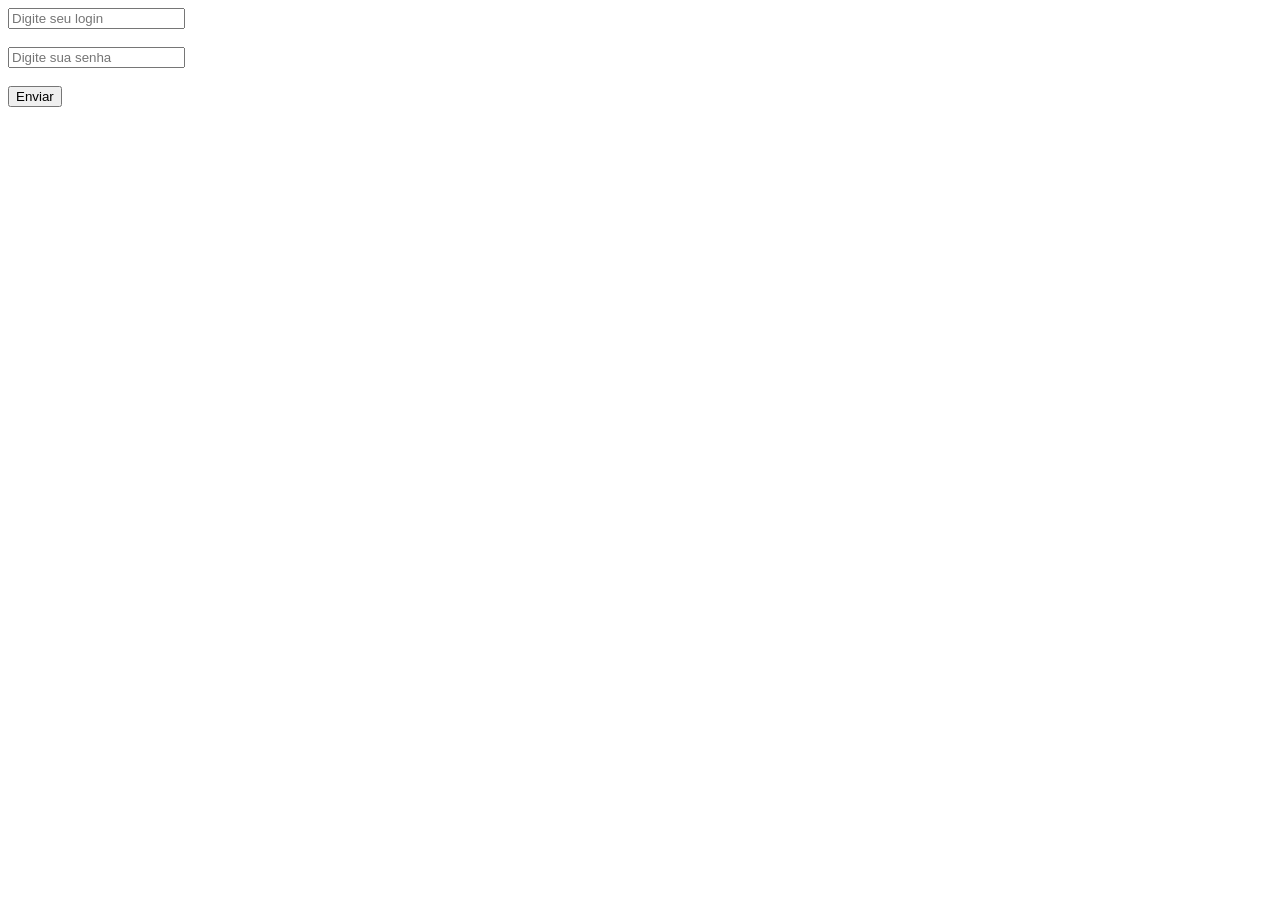
<file: Formularios, Cookies e Sessoes - Módulo 3/Capturando_dados_com_POST/index.html>
<!DOCTYPE html>
<html lang="en">
<head>
    <meta charset="UTF-8">
    <meta name="viewport" content="width=device-width, initial-scale=1.0">
    <title>Document</title>
</head>
<body>
   <form action="dados.php" method="POST">
    <input type="text" name="login" placeholder="Digite seu login"><br/><br/>
    <input type="password" name="senha" placeholder="Digite sua senha"><br/><br/>
    <input type="submit" value="Enviar">
   </form> 
</body>
</html>
</file>
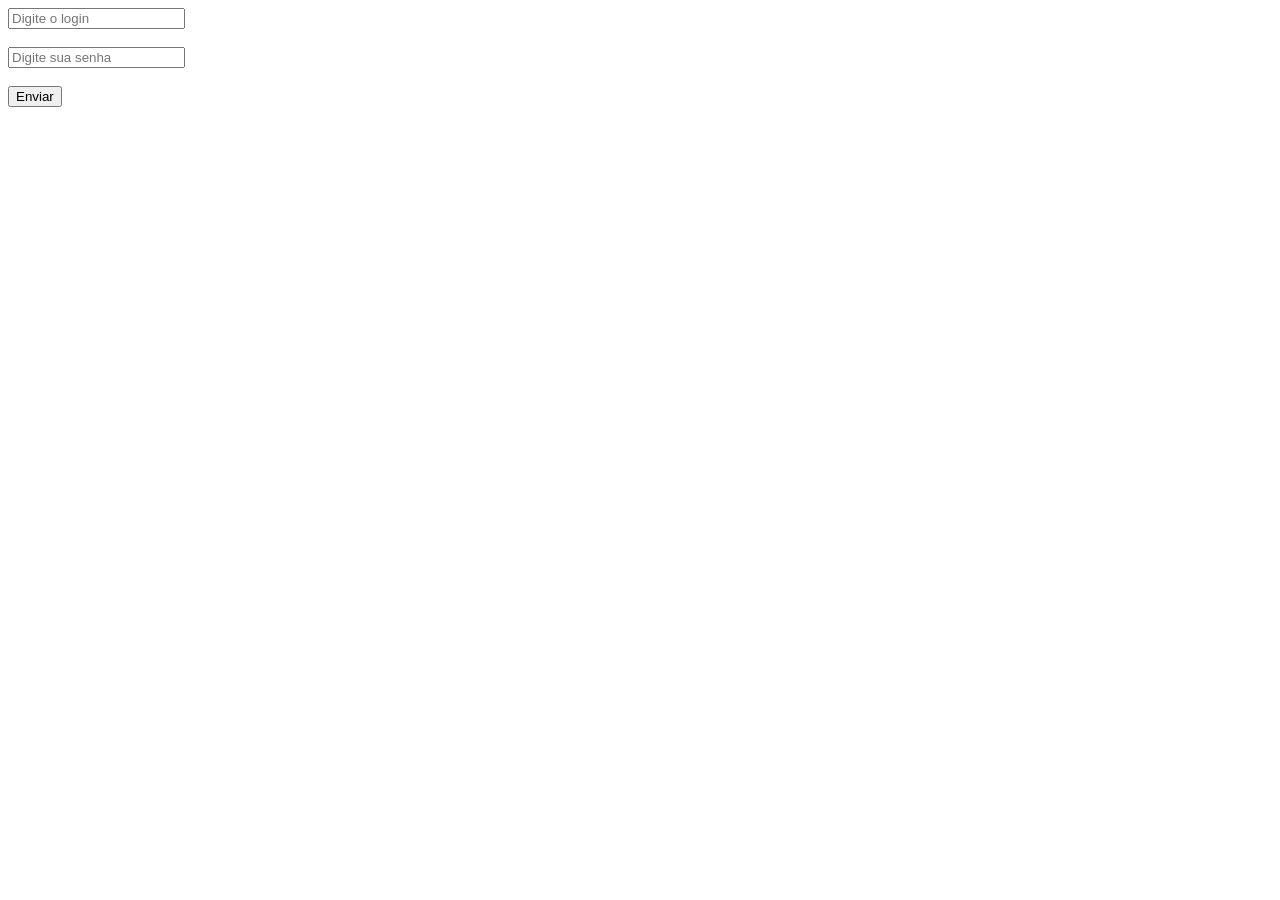
<file: Formularios, Cookies e Sessoes - Módulo 3/Capturando_Dados_de_Formularios_com_GET/index.html>
<!DOCTYPE html>
<html lang="en">
<head>
    <meta charset="UTF-8">
    <meta name="viewport" content="width=device-width, initial-scale=1.0">
    <title>Document</title>
</head>
<body>
    
    <form action="dados.php" method="">

        <input type="text" name="login" placeholder="Digite o login">
        <br /><br>
        <input type="password" name="password" placeholder="Digite sua senha">
        <br><br>
        <input type="submit" value="Enviar">

    </form>


</body>
</html>
</file>
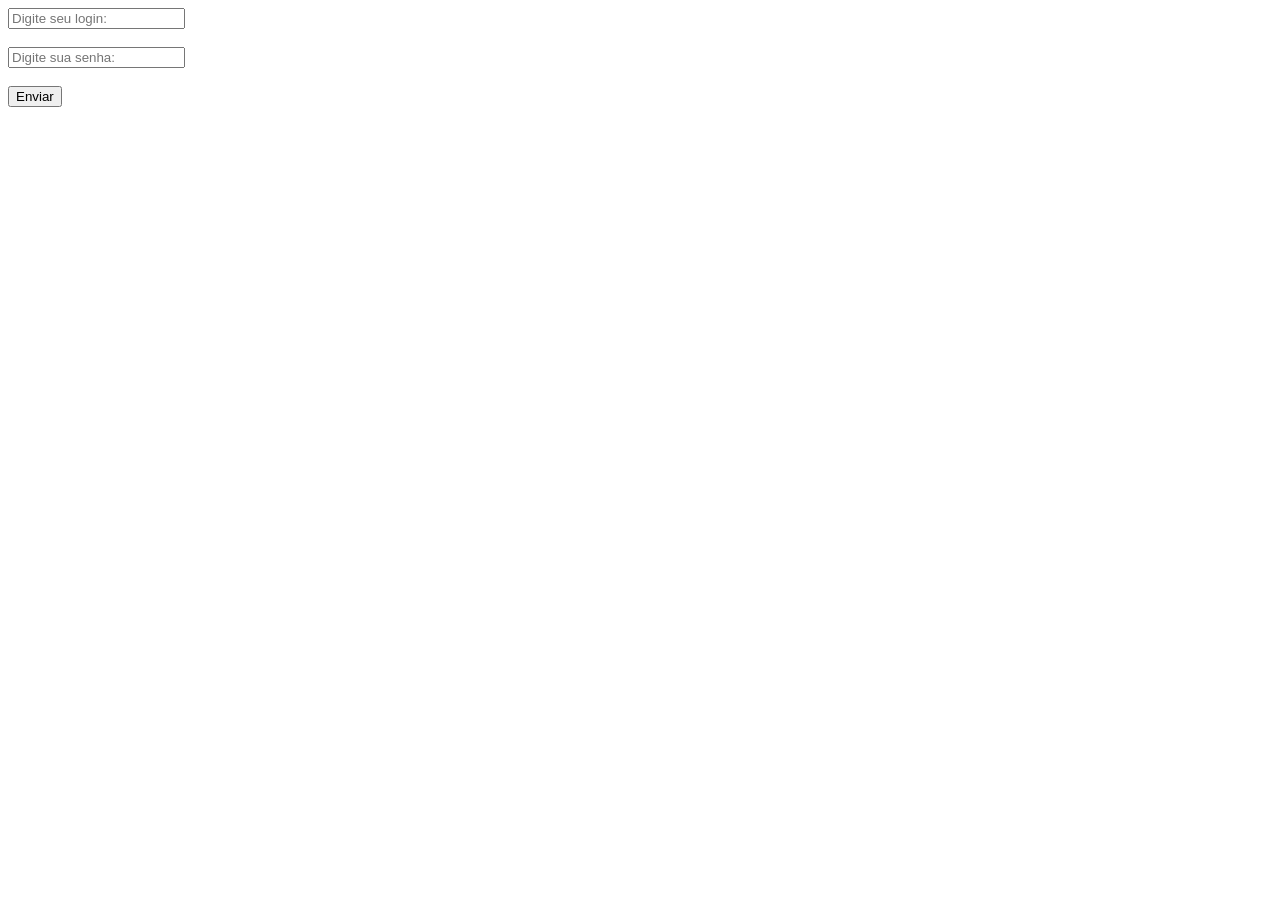
<file: Formularios, Cookies e Sessoes - Módulo 3/Cross_Site_Scripting/index.html>
<!DOCTYPE html>
<html lang="en">
<head>
    <meta charset="UTF-8">
    <meta name="viewport" content="width=device-width, initial-scale=1.0">
    <title>Document</title>
</head>
<body>
    <form action="dados.php" method="POST">
        <input type="text" name="login" placeholder="Digite seu login:"><br /><br />
        <input type="password" name="senha" placeholder="Digite sua senha:"><br /><br />
        <input type="submit" value="Enviar">

    </form>
</body>
</html>
</file>
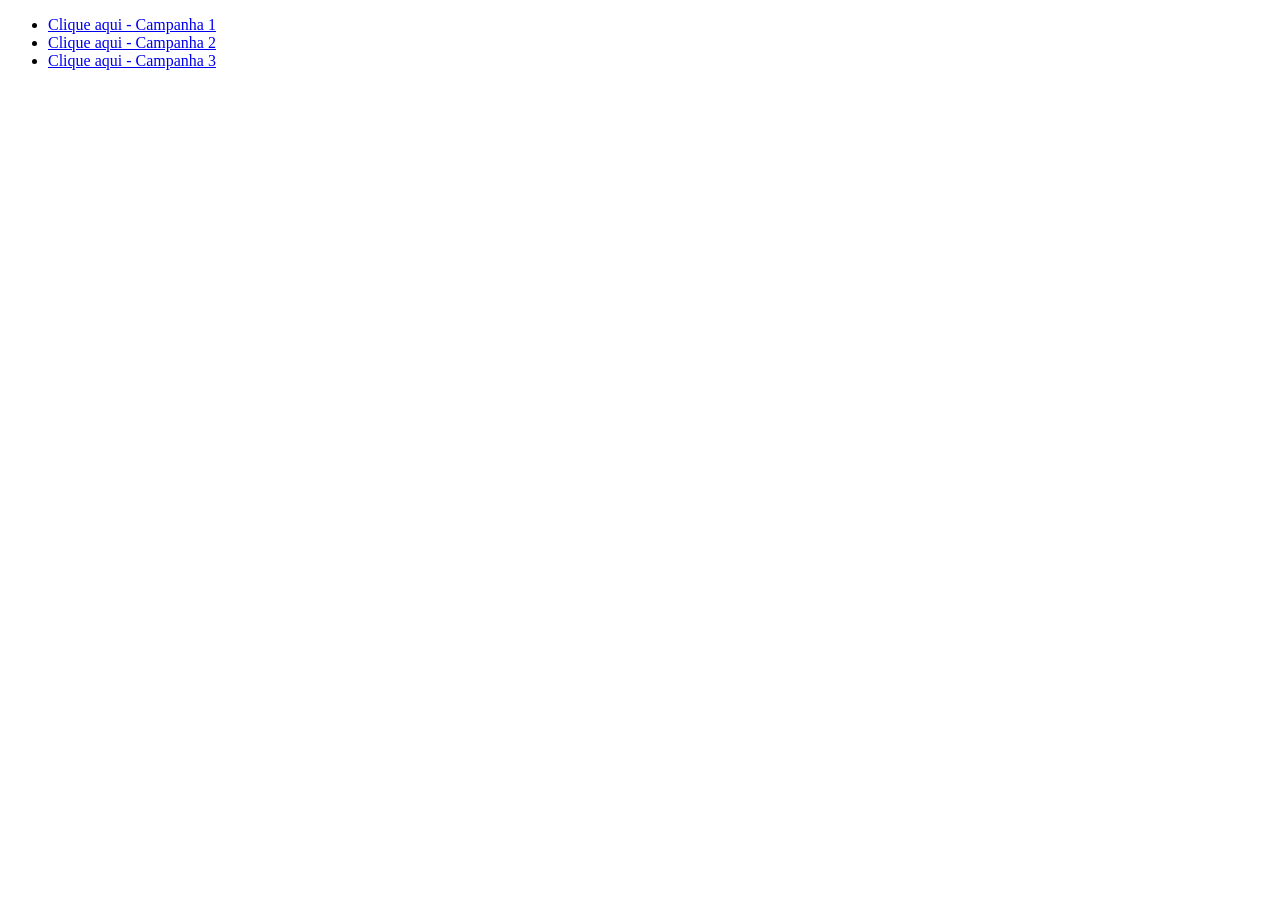
<file: Formularios, Cookies e Sessoes - Módulo 3/Multiplos Parâmetros com GET/Exemplo campanha/index.html>
<!DOCTYPE html>
<html lang="en">
<head>
    <meta charset="UTF-8">
    <meta name="viewport" content="width=device-width, initial-scale=1.0">
    <title>Document</title>
</head>
<body>
    <ul>
        <li><a href="campanha de email.php?campanha=1">Clique aqui - Campanha 1</a></li>
        <li><a href="campanha de email.php?campanha=2">Clique aqui - Campanha 2</a></li>
        <li><a href="campanha de email.php?campanha=3">Clique aqui - Campanha 3</a></li>
    </ul>
</body>
</html>
</file>
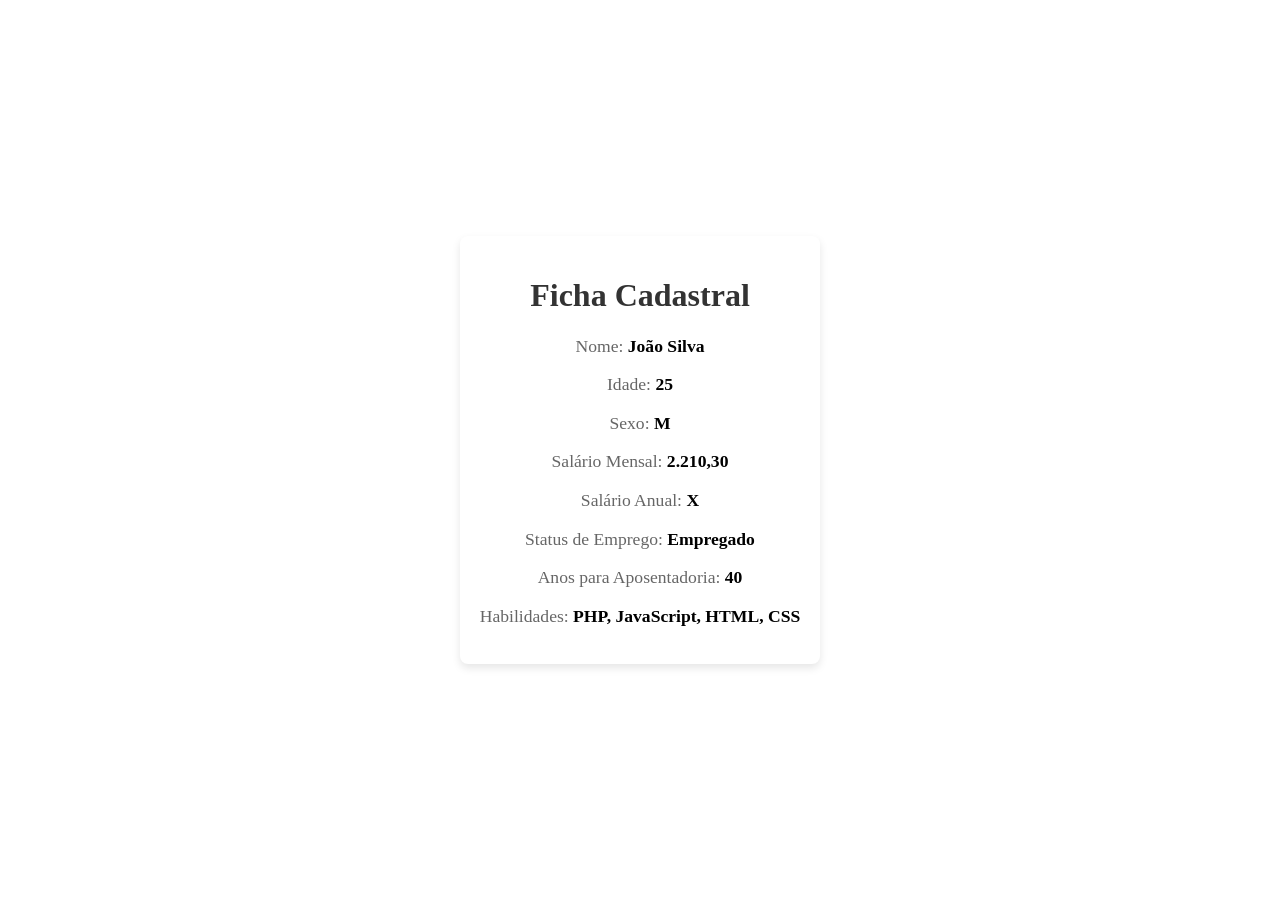
<file: Introdução ao módulo 2 - Funções e estruturas condicionais/ficha cadastral/ficha_cadastral.html>
<!DOCTYPE html>
<html lang="pt-br">

<head>
    <meta charset="UTF-8">
    <meta name="viewport" content="width=device-width, initial-scale=1.0">
    <title>Explorando Variáveis em PHP</title>
    <style>
        body {
            display: flex;
            justify-content: center;
            align-items: center;
            height: 100vh;
            margin: 0;
        }

        .container {
            display: flex;
            justify-content: center;
            align-items: center;
            height: 100%;
        }

        .card {
            background: #fff;
            border-radius: 8px;
            box-shadow: 0 4px 8px rgba(0, 0, 0, 0.1);
            padding: 20px;
            max-width: 400px;
            text-align: center;
        }

        h1 {
            color: #333;
        }

        p {
            color: #666;
            font-size: 1.1em;
        }

        strong {
            color: #000;
        }
    </style>
</head>

<body>
    <div class="container">
        <div class="card">
            <h1>Ficha Cadastral</h1>
            <p>Nome: <strong>João Silva</strong></p>
            <p>Idade: <strong>25</strong></p>
            <p>Sexo: <strong>M</strong></p>
            <p>Salário Mensal: <strong>2.210,30</strong></p>
            <p>Salário Anual: <strong>X</strong></p>
            <p>Status de Emprego: <strong>Empregado</strong></p>
            <p>Anos para Aposentadoria: <strong>40</strong></p>
            <p>Habilidades: <strong>PHP, JavaScript, HTML, CSS</strong></p>
        </div>
    </div>
</body>

</html>
</file>
